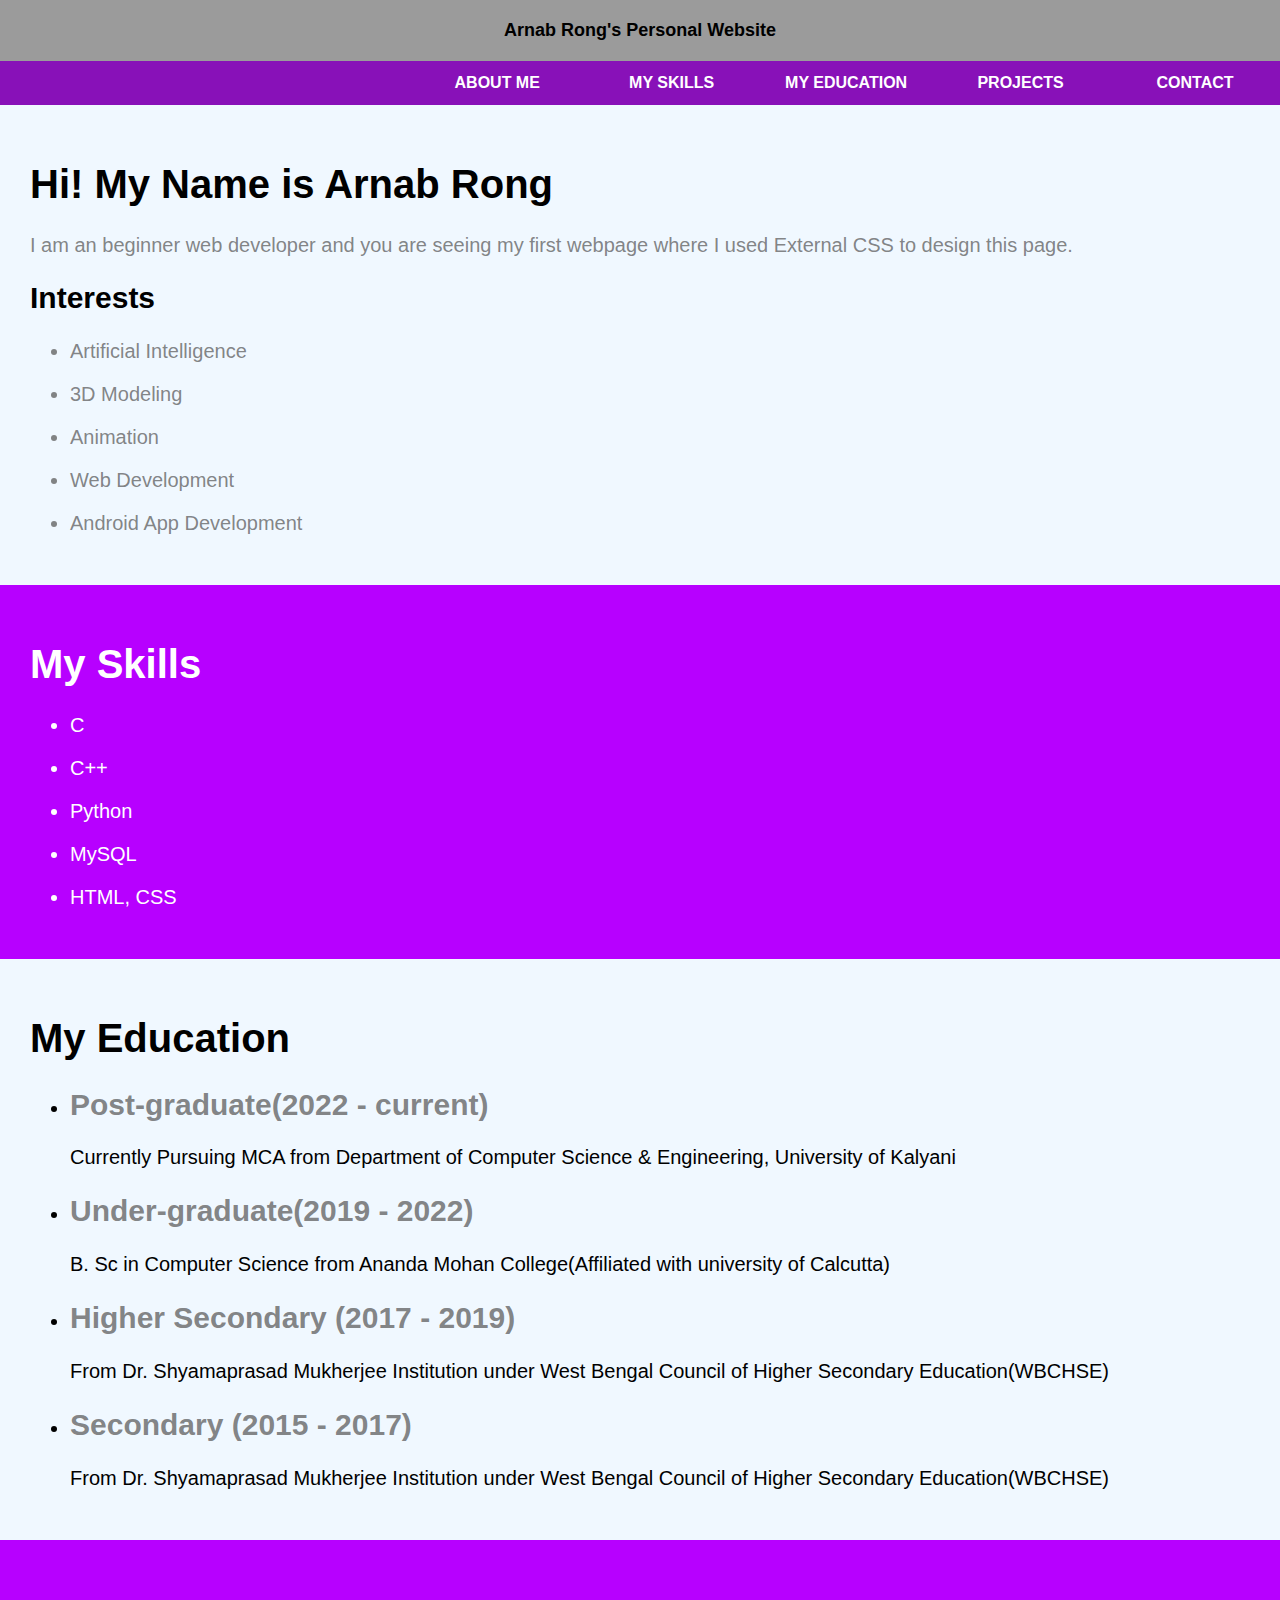
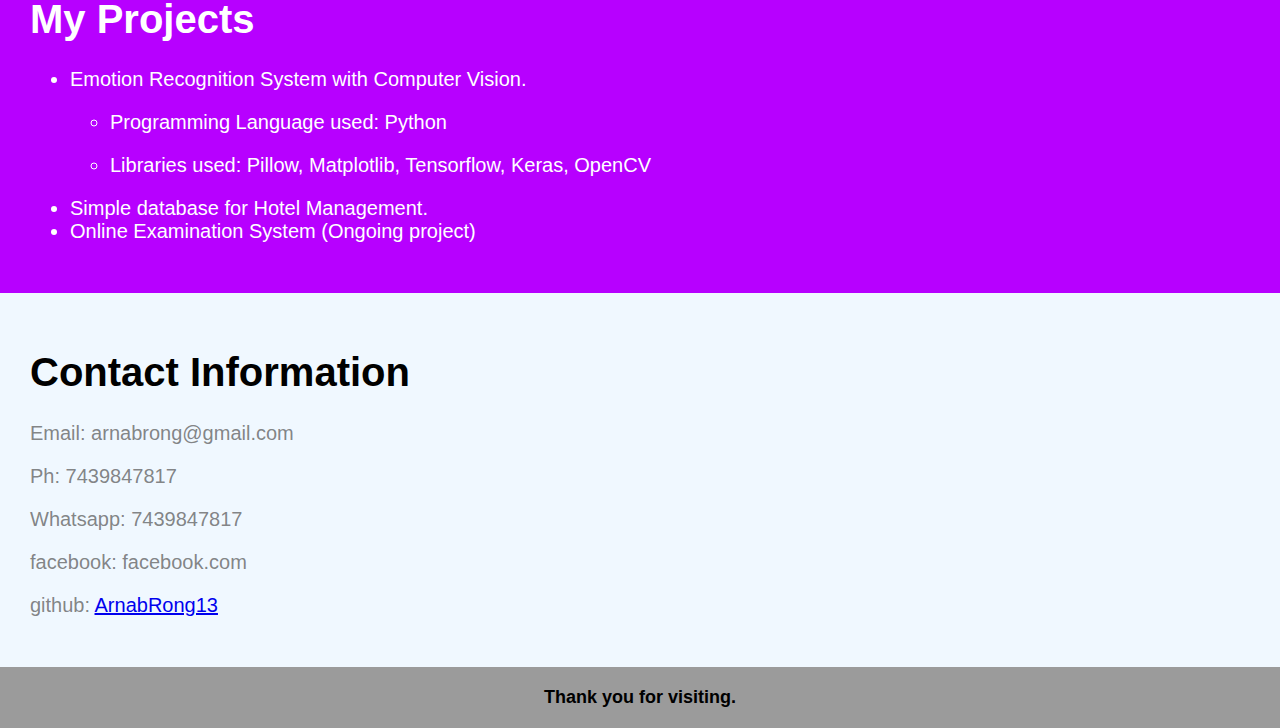
<file: index.html>
<!DOCTYPE html>
<html>
<head>
    <title>Arnab Rong Webpage</title>
    <link rel="stylesheet" href="style.css"></link>
</head>
<body>
    <header>
        Arnab Rong's Personal Website
    </header>
    
    <div class="menu-toggle">&#9776;</div>
    
    <ul class="menu">
        <li><a href="#about_me">About Me</a></li>
        <li><a href="#my_skill">My Skills</a></li>
        <li><a href="#my_education">My Education</a></li>
        <li><a href="#projects">Projects</a></li>
        <li><a href="#contact">Contact</a></li>
    </ul>

    <section id="about_me">
        <h1>Hi! My Name is Arnab Rong</h1>
        <p id="abt">I am an beginner web developer and you are seeing my first webpage where I used External CSS to design this page.</p>

        <h2>Interests</h2>
        <ul id="abt">
            <li>Artificial Intelligence<p></p></li>
            <li>3D Modeling<p></p></li>
            <li>Animation<p></p></li>
            <li>Web Development<p></p></li>
            <li>Android App Development<p></p></li>
        </ul>
    </section>

    <section id="my_skill">
        <h1>My Skills</h1>
        <ul>
            <li>C
                <P></P>
            </li>
            <li>C++
                <p></p>
            </li>
            <li>Python
                <p></p>
            </li>
            <li>MySQL
                <p></p>
            </li>
            <li>HTML, CSS
                <p></p>
            </li>
        </ul>
    </section>

    <section id="my_education">
        <h1>My Education</h1>
        <ul>
            <li>
                <h2>Post-graduate(2022 - current)</h2>
                <p>Currently Pursuing MCA from Department of Computer Science & Engineering, University of Kalyani</p>
            </li>

            <li>
                <h2>Under-graduate(2019 - 2022)</h2>
                <p>B. Sc in Computer Science from Ananda Mohan College(Affiliated with university of Calcutta)</p>
            </li>

            <li>
                <h2>Higher Secondary (2017 - 2019)</h2>
                <p>From Dr. Shyamaprasad Mukherjee Institution under West Bengal Council of Higher Secondary Education(WBCHSE)</p>
            </li>

            <li>
                <h2>Secondary (2015 - 2017)</h2>
                <p>From Dr. Shyamaprasad Mukherjee Institution under West Bengal Council of Higher Secondary Education(WBCHSE)</p>
            </li>
        </ul>
    </section>

    <section id="projects">
        <h1>My Projects</h1>
        <ul>
            <li>Emotion Recognition System with Computer Vision.
                <p></p>
                <ul>
                    <li>Programming Language used: Python</li>
                    <p></p>
                    <li>Libraries used: Pillow, Matplotlib, Tensorflow, Keras, OpenCV</li>
                    <p></p>
                </ul>
            <li>Simple database for Hotel Management.
            <li>Online Examination System (Ongoing project)</li>
        </ul>
    </section>

    <section id="contact"> 
        <h1>Contact Information</h1>
        <p>Email: arnabrong@gmail.com</p>
        <p>Ph: 7439847817</p>
        <p>Whatsapp: 7439847817</p>
        <p>facebook: facebook.com</p>
        <p>github: <a href="https://github.com/ArnabRong13">ArnabRong13</a></p>
    </section>

    <button id="back-to-top" onclick="scrollToTop()">Back to Top</button>

    <footer>
        Thank you for visiting.
    </footer>

    <script>
        const menuToggle = document.querySelector('.menu-toggle');
        const menu = document.querySelector('.menu');

        menuToggle.addEventListener('click', () => {
            menu.classList.toggle('active');
        });

        window.onscroll = function() {
            toggleBackToTopButton();
        };

        function toggleBackToTopButton() {
            var button = document.getElementById("back-to-top");
            if (document.body.scrollTop > 20 || document.documentElement.scrollTop > 20) {
                button.style.display = "block";
            } else {
                button.style.display = "none";
            }
        }

        function scrollToTop() {
            document.body.scrollTop = 0;
            document.documentElement.scrollTop = 0;
        }
    </script>
</body>
</html>
</file>
<file: style.css>
html {
    scroll-behavior: smooth;
    scroll-padding: 10px;
}

body {
    font-family: Arial;
    background: #000000;
    margin: 0;
    padding: 0;
}

#back-to-top {
    display: none;
    position: fixed;
    bottom: 20px;
    right: 20px;
    background-color: #007BFF; /* Choose your desired button color */
    color: #fff;
    border: none;
    border-radius: 5px;
    padding: 10px 15px;
    cursor: pointer;
}

header {
    background-color: #b9b9b9d5;
    color: #000;
    padding: 20px;
    text-align: center;
    font-size: large;
    font-family: Arial;
    font-weight: bold;
}

footer {
    background-color: #b9b9b9d5;
    color: #000;
    padding: 20px;
    text-align: center;
    font-size: large;
    font-family: Arial;
    font-weight: bold;
}

section {
    max-width: 100%;
    padding: 30px;
    font-size: 20px;
}

h1 {
    font-size: 40px;
}

#my_skill{
    background-color: #b700ff;
    color: white;
}

#my_education{
    background-color: aliceblue;
    color: rgb(0, 0, 0);
}

#my_education h2 {
    color: rgba(95, 95, 95, 0.767);
}

#about_me{
    background-color: aliceblue;
}

#abt{
    color: rgba(95, 95, 95, 0.767);
}

#projects{
    background-color: #b700ff;
    color: white;
}

#contact{
    background-color: aliceblue;
}

#contact p {
    color: rgba(95, 95, 95, 0.767);
}

ul.menu {
    list-style: none;
    background: #8811b8;
    margin: 0;
    padding: 0;
    text-align: right;
}

ul.menu li {
    display: inline-block;
}

ul.menu li a {
    text-decoration: none;
    color: #ffffff;
    width: 150px;
    font-weight: bold;
    padding: 13px 10px;
    text-transform: uppercase;
    font-family: "Arial";
    text-align: center;
    border: 1px;
    border-radius: 0px;
    transition: background-color 0.3s, color 0.3s;
    display: block;
}

ul.menu li a:hover {
    background-color: #14c8ff;
    color: #fff;
}

.menu-toggle {
    display: none;
}

@media (max-width: 768px) {
    ul.menu {
        display: none;
        background-color: #d3560e;
        position: absolute;
        top: 60px;
        right: 0;
        width: 100%;
    }

    ul.menu.active {
        display: block;
    }

    ul.menu li {
        display: block;
    }

    ul.menu li a {
        width: 100%;
        padding: 15px 0;
    }

    .menu-toggle {
        display: block;
        text-align: right;
        padding: 20px;
        cursor: pointer;
    }
}
</file>
